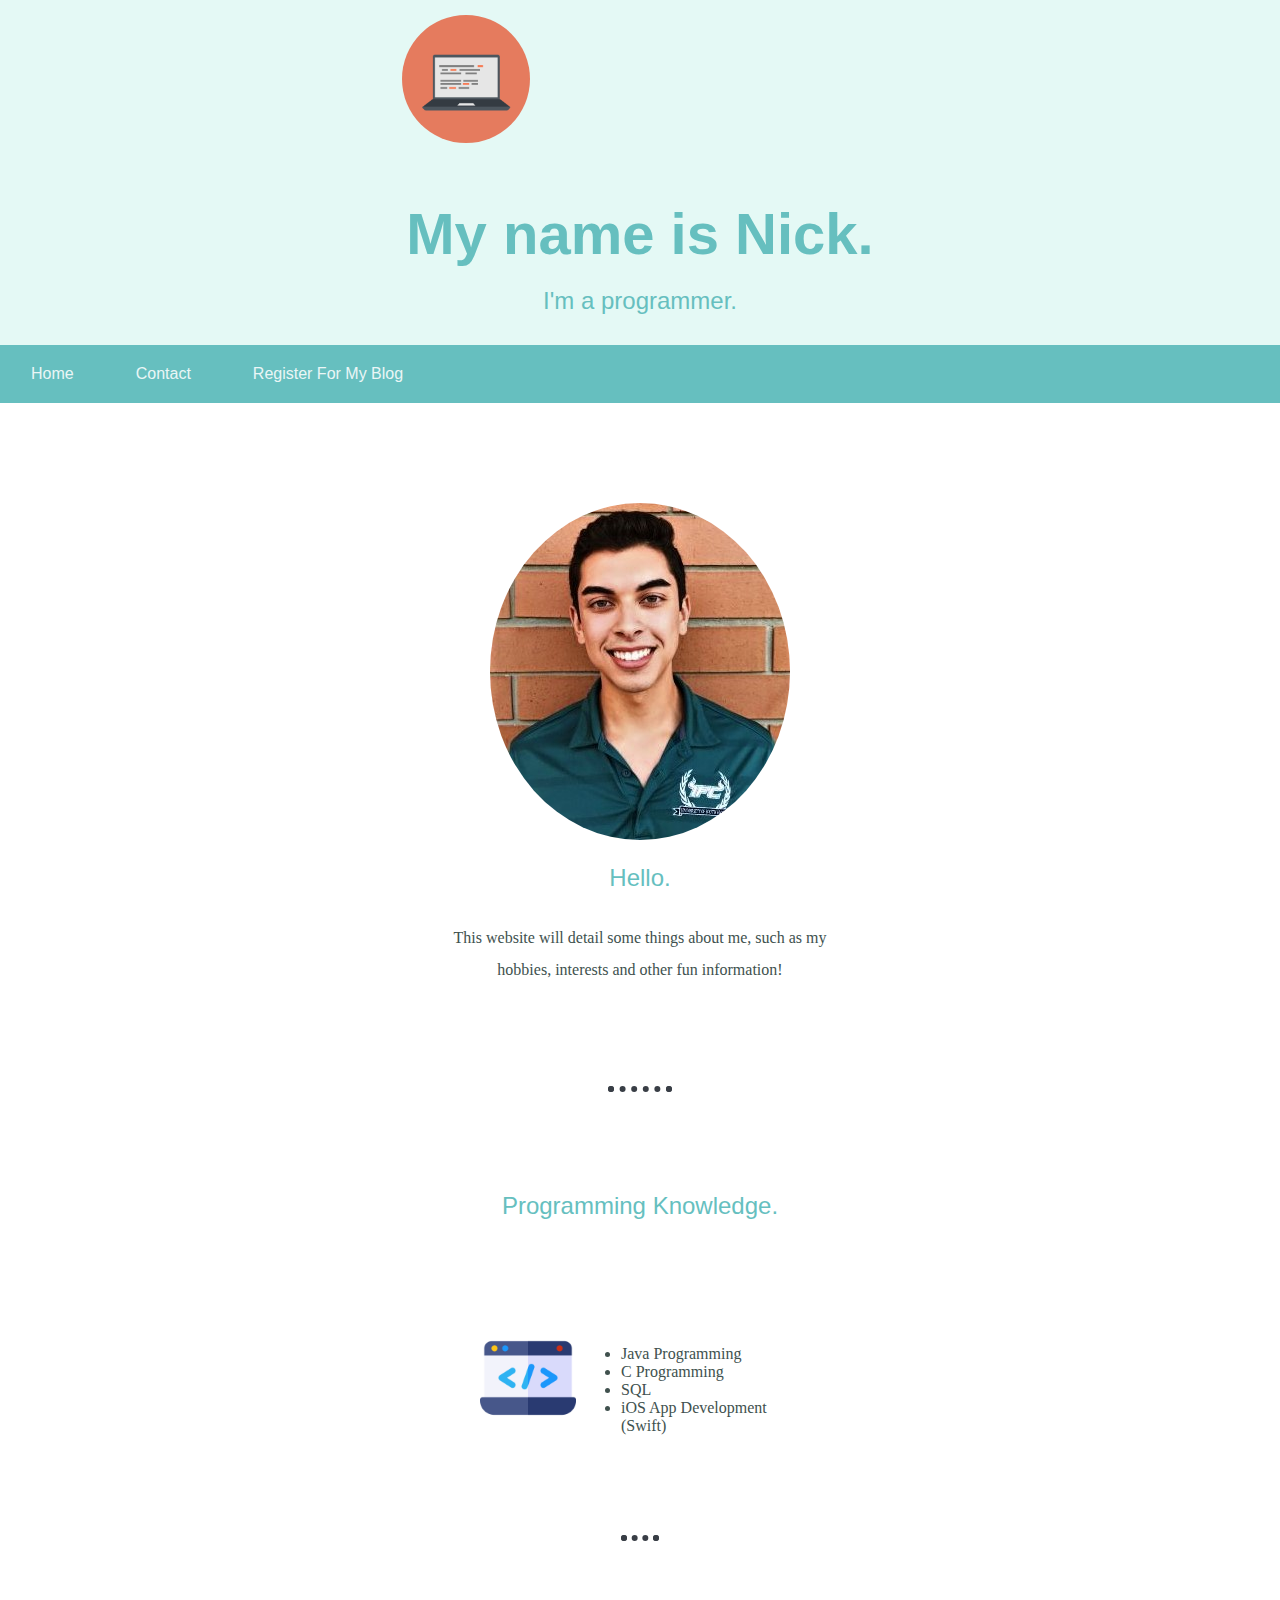
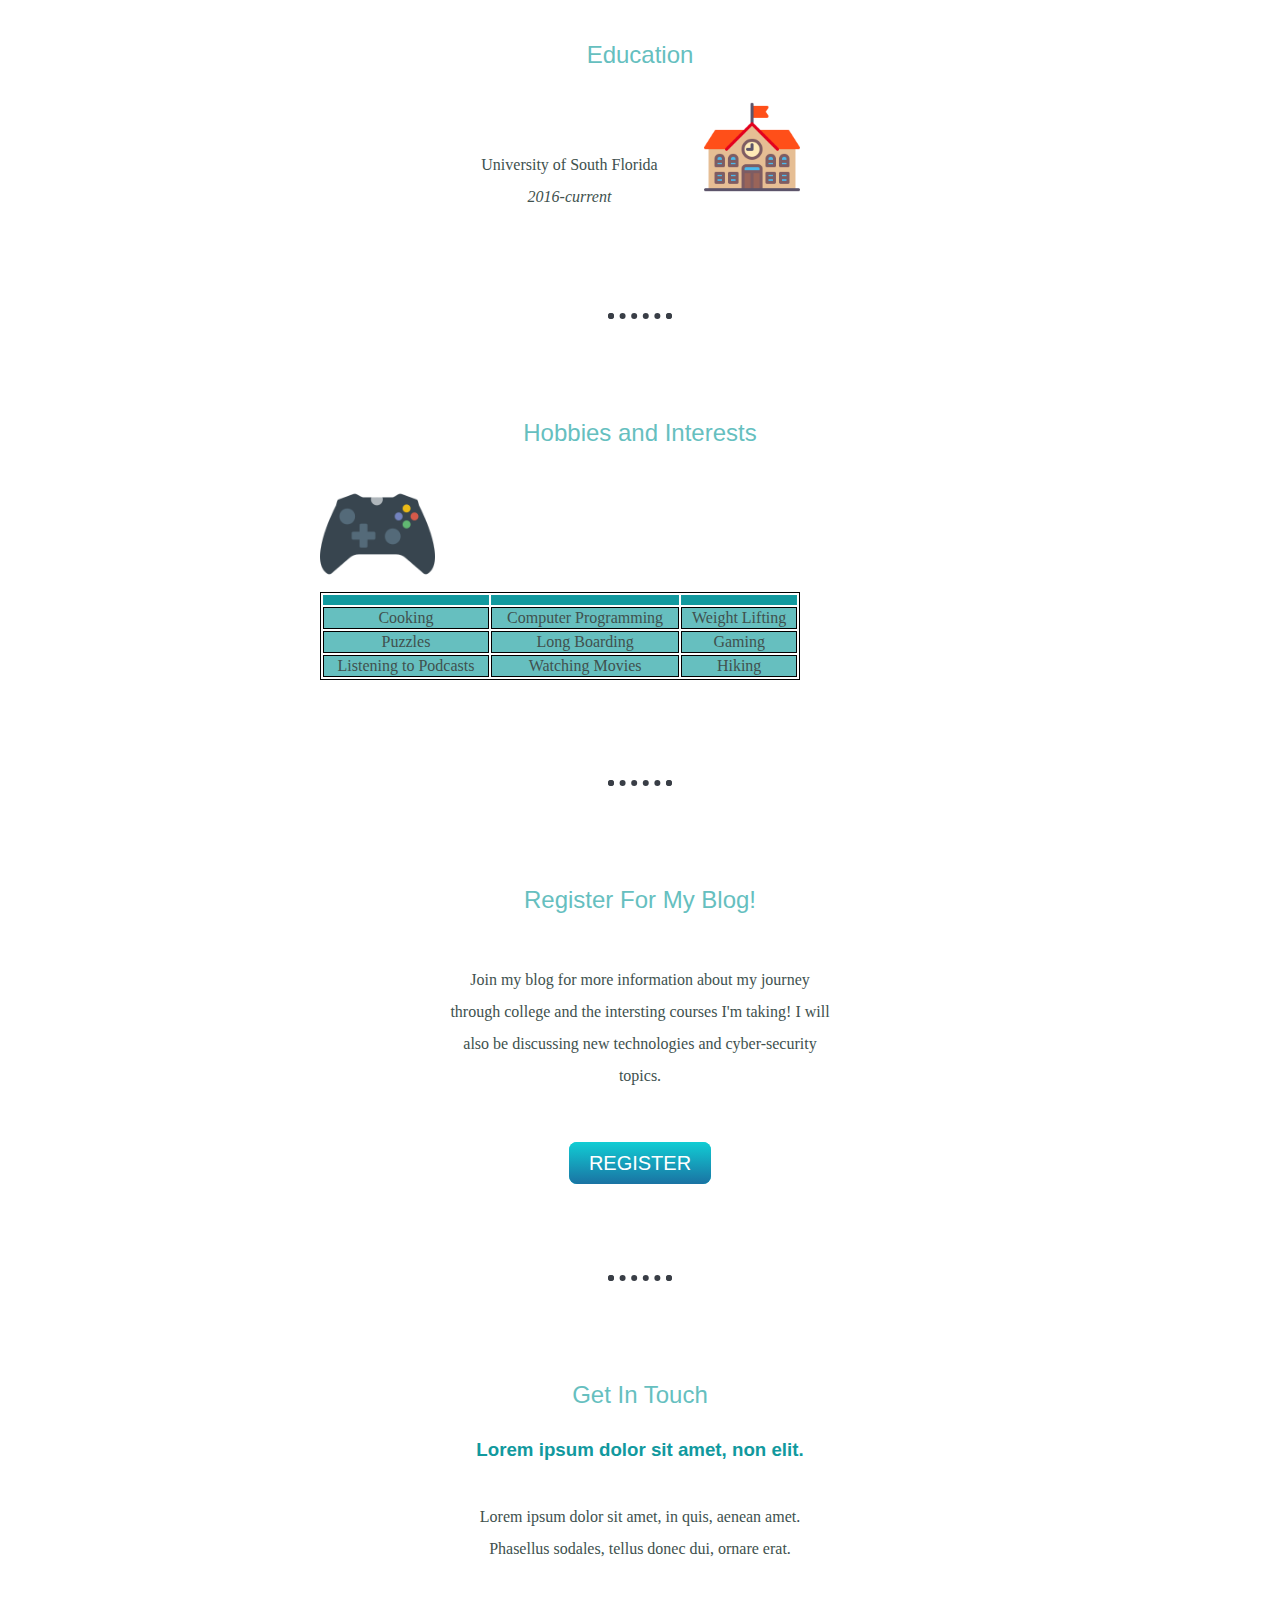
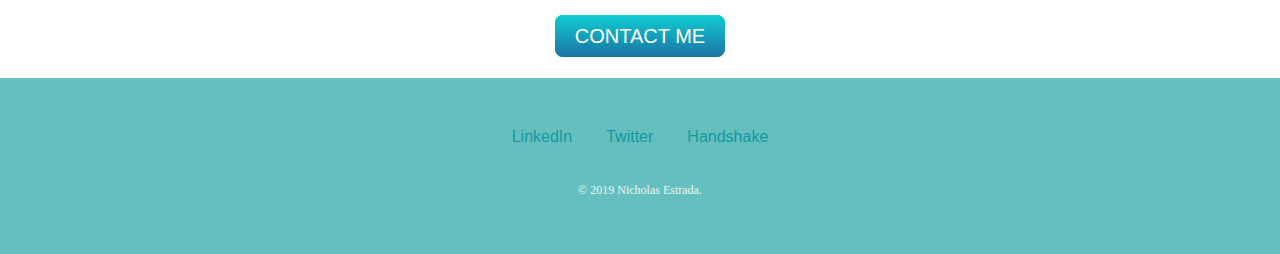
<file: Project 2/index.html>
<!--Nicholas Estrada U78045514-->
<!DOCTYPE html>
<html lang="en" dir="ltr">

<head>
  <meta charset="utf-8">
  <title>Nick's Website</title>
  <link rel="stylesheet" href="styles.css">
</head>

<body>
  <div class="top-container">
    <h1>My name is Nick.</h1>
    <h2>I'm a programmer.</h2>
    <img class="title-computer" src="computer - Copy.png" alt="computer-png">
    <ul class="navbar">
      <li class="navitem"><a href="index.html">Home</a></li>
      <li class="navitem"><a href="contactme.html">Contact</a></li>
      <li class="navitem"><a href="registerblog.html">Register For My Blog</a></li>
    </ul>
  </div>
  <div class="middle-container">
    <div class="profile">
      <img class="profile-pic" src="IFC Headshot Avi - Copy.jpg" alt="IFC headshot-jpg">
      <h2>Hello.</h2>
      <p class="intro">This website will detail some things about me, such as my hobbies, interests and other fun information!</p>
    </div>
    <hr>
    <div class="skill-row">
      <h2>Programming Knowledge.</h2>
      <div class="skill-row">
        <img class="skill-icon" src="skill-icon.png" alt="skill-png">
        <ul class="skill-list">
          <li>Java Programming</li>
          <li>C Programming</li>
          <li>SQL</li>
          <li>iOS App Development (Swift)</li>
        </ul>
      </div>
      <hr>
      <div class="skill-row">
        <h2>Education</h2>
        <img class="school-icon" src="school-icon.png" alt="school-png">
        <p class="schooling">University of South Florida <br><i>2016-current</i></p>

      </div>
    </div>
    <hr>
    <div class="skill-row">
      <h2>Hobbies and Interests</h2>
      <img class="game-controller-icon" src="game-controller.png" alt="game-controller-png">
      <table>
        <thead>
          <tr>
            <th></th>
            <th></th>
            <th></th>
          </tr>
        </thead>
        <tbody>
          <tr>
            <td>Cooking</td>
            <td>Computer Programming</td>
            <td>Weight Lifting</td>
          </tr>
          <tr>
            <td>Puzzles</td>
            <td>Long Boarding</td>
            <td>Gaming</td>
          </tr>
          <tr>
            <td>Listening to Podcasts</td>
            <td>Watching Movies</td>
            <td>Hiking</td>
          </tr>
        </tbody>
      </table>
    </div>
    <hr>
  </div>

  <div class="registerblog">
    <h2>Register For My Blog!</h2>
    <p class="contact-message">Join my blog for more information about my journey through college and the intersting courses I'm taking! I will
      also be discussing new technologies and cyber-security topics.</p>
    <a class="butn" href="registerblog.html">REGISTER</a>
    <hr>
  </div>

  <div class="contact-me">
    <h2>Get In Touch</h2>
    <h3>Lorem ipsum dolor sit amet, non elit.</h3>
    <p class="contact-message">Lorem ipsum dolor sit amet, in quis, aenean amet. Phasellus sodales, tellus donec dui, ornare erat.</p>
    <a class="butn" href="contactme.html">CONTACT ME</a>
  </div>
  </div>


  <div class="bottom-container">
    <a class="footer-link" href="https://www.linkedin.com/">LinkedIn</a>
    <a class="footer-link" href="https://twitter.com/">Twitter</a>
    <a class="footer-link" href="https://www.joinhandshake.com/">Handshake</a>
    <p class="copyright">© 2019 Nicholas Estrada.</p>
  </div>
</body>

</html>
</file>
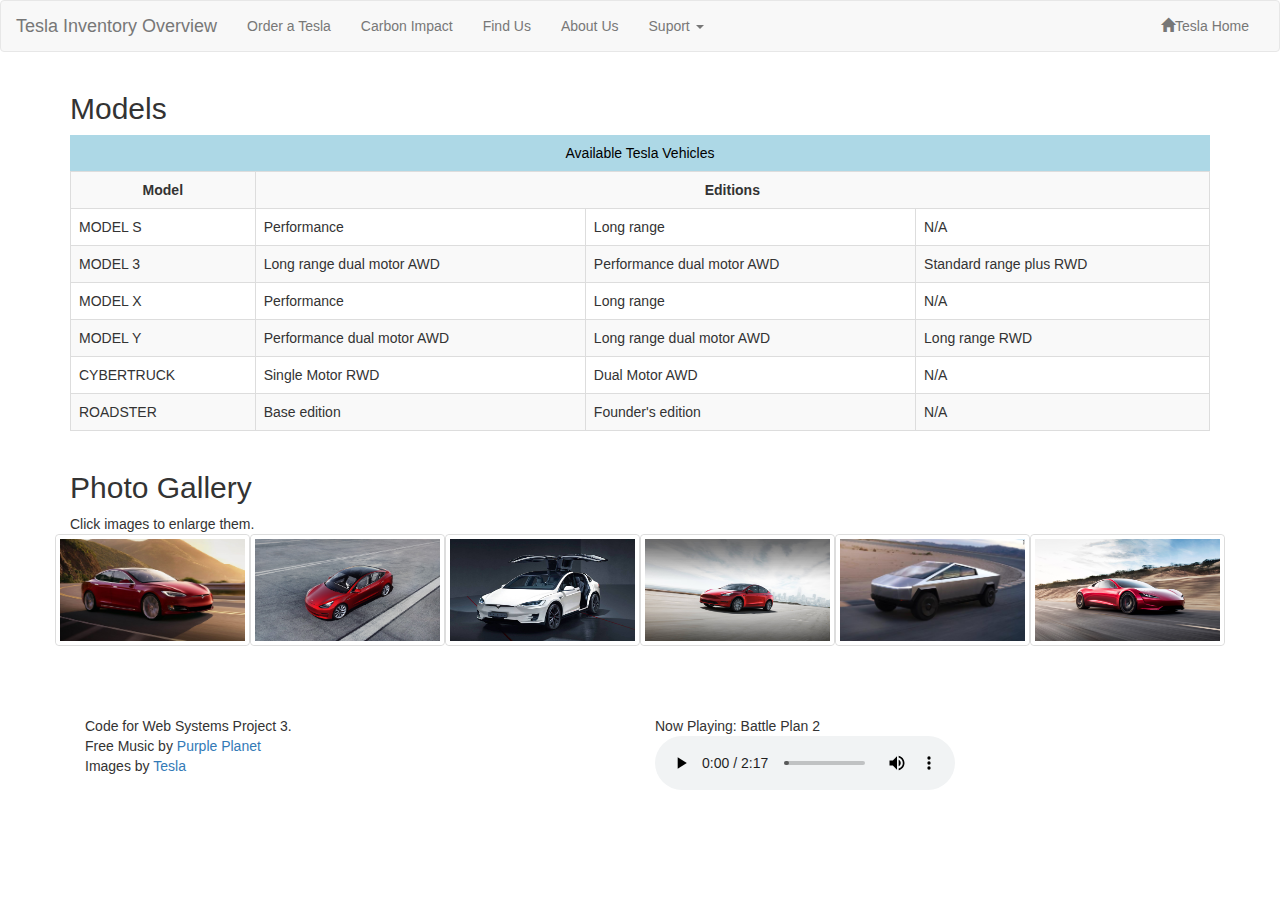
<file: Project 3/index.html>
<!--U78045514 Nicholas Estrada-->
<!DOCTYPE html>
<html lang="en">

<head>
  <title>Project 3</title>
  <meta charset="UTF-8">
  <link rel="stylesheet" href="https://maxcdn.bootstrapcdn.com/bootstrap/3.3.7/css/bootstrap.min.css">
  <script src="https://ajax.googleapis.com/ajax/libs/jquery/3.3.1/jquery.min.js"></script>
  <script src="https://maxcdn.bootstrapcdn.com/bootstrap/3.3.7/js/bootstrap.min.js"></script>
</head>

<header>
  <nav class="navbar navbar-default">
    <div class="container-fluid">
      <div class="navbar-header">
        <button type="button" class="navbar-toggle" data-toggle="collapse" data-target="#mainNavbar">
          <span class="icon-bar"></span>
          <span class="icon-bar"></span>
          <span class="icon-bar"></span>
        </button>
        <a class="navbar-brand" href="index.html">Tesla Inventory Overview</a>
      </div>
      <div class="collapse navbar-collapse" id="mainNavbar">
        <ul nav class="nav navbar-nav">
          <li><a href="https://www.tesla.com/models/design#battery">Order a Tesla</a></li>
          <li><a href="https://www.tesla.com/carbonimpact">Carbon Impact</a></li>
          <li><a href="https://www.tesla.com/findus?bounds=53.552033046637746%2C-62.352540250000004%2C23.138301750873552%2C-136.18066525&zoom=5&filters=store%2Cservice%2Csupercharger%2Cdestination%20charger">Find Us</a></li>
          <li><a href="https://www.tesla.com/about">About Us</a></li>
          <li class="dropdown"><a class="dropdown-toggle" data-toggle="dropdown" href="https://www.tesla.com/support">Suport <span class="caret"></span></a>
            <ul class="dropdown-menu">
              <li><a href="https://auth.tesla.com/login">Contact Us</a></li>
              <li><a href="https://www.tesla.com/updates">Get Newsletter</a></li>
              <li><a href="https://www.tesla.com/careers">Careers</a></li>
            </ul>
        </ul>
        </li>
        <ul class="nav navbar-nav navbar-right">
          <li><a href="https://www.tesla.com/"><span class="glyphicon glyphicon-home"></span>Tesla Home</a></li>
        </ul>
      </div>
    </div>
  </nav>
</header>

<section class="table-responsive container">
  <h2>Models</h2>
  <table class="table table-striped table-bordered table-hover">
    <tr>
      <th style="text-align: center;">Model</th>
      <th colspan="3" style="text-align: center;">Editions</th>
    </tr>
    <tr>
      <td>MODEL S</td>
      <td>Performance</td>
      <td>Long range</td>
      <td>N/A</td>
    </tr>
    <tr>
      <td>MODEL 3</td>
      <td>Long range dual motor AWD</td>
      <td>Performance dual motor AWD</td>
      <td>Standard range plus RWD</td>
    </tr>
    <tr>
      <td>MODEL X</td>
      <td>Performance</td>
      <td>Long range</td>
      <td>N/A</td>
    </tr>
    <tr>
      <td>MODEL Y</td>
      <td>Performance dual motor AWD</td>
      <td>Long range dual motor AWD</td>
      <td>Long range RWD</td>
    </tr>
    <tr>
      <td>CYBERTRUCK</td>
      <td>Single Motor RWD</td>
      <td>Dual Motor AWD</td>
      <td>N/A</td>
    </tr>
    <tr>
      <td>ROADSTER</td>
      <td>Base edition</td>
      <td>Founder's edition</td>
      <td>N/A</td>
    </tr>
    <caption style="text-align:center; background-color:lightblue; color:black;">Available Tesla Vehicles</caption>
  </table>
</section>

<section class="container">
  <h2>Photo Gallery</h2>
  <caption>Click images to enlarge them.</caption>
  <div class="row">


    <div class="col-sm-6 col-md-4 col-lg-2" style="padding: 0">
      <div class="thumbnail embed-responsive embed-responsive-16by9">
        <input type="image" src="tesla-model-s-1563301327.jpg" class="img-responsive embed-responsive-item img-thumbnail" src="tesla-model-s-1563301327.jpg" alt="Model S" data-toggle="modal" data-target="#modal1">
      </div>
    </div>


    <div class="col-sm-6 col-md-4 col-lg-2" style="padding: 0">
      <div class="thumbnail embed-responsive embed-responsive-16by9">
        <input type="image" class="img-responsive embed-responsive-item img-thumbnail" src="model_3_red.jpg" alt="Model 3" data-toggle="modal" data-target="#modal2">
      </div>
    </div>


    <div class="col-sm-6 col-md-4 col-lg-2" style="padding: 0">
      <div class="thumbnail embed-responsive embed-responsive-16by9">
        <input type="image" class="img-responsive embed-responsive-item img-thumbnail" src="tesla-model-x.jpg" alt="Model X" data-toggle="modal" data-target="#modal3">
      </div>
    </div>


    <div class="col-sm-6 col-md-4 col-lg-2" style="padding: 0">
      <div class="thumbnail embed-responsive embed-responsive-16by9">
        <input type="image" class="img-responsive embed-responsive-item img-thumbnail" src="tesla-model-y.jpg" alt="Model Y" data-toggle="modal" data-target="#modal4">
      </div>
    </div>


    <div class="col-sm-6 col-md-4 col-lg-2" style="padding: 0">
      <div class="thumbnail embed-responsive embed-responsive-16by9">
        <input type="image" class="img-responsive embed-responsive-item img-thumbnail" src="tesla-cyber-truck.jpg" alt="CyberTruck" data-toggle="modal" data-target="#modal5">
      </div>
    </div>


    <div class="col-sm-6 col-md-4 col-lg-2" style="padding: 0">
      <div class="thumbnail embed-responsive embed-responsive-16by9">
        <input type="image" class="img-responsive embed-responsive-item img-thumbnail" src="tesla-press-roadster.jpg" alt="Roadster" data-toggle="modal" data-target="#modal6">
      </div>
    </div>


  </div>

  <div class="modal fade" id="modal1" role="dialog">
    <div class="modal-dialog">
      <div class="modal-content">
        <div class="modal-header">
          <button type="button" class="close" data-dismiss="modal" name="button">&times;</button>
          <h4 class="modal-title">MODEL S</h4>
        </div>
        <div class="modal-body">
          <img class="img-responsive" src="tesla-model-s-1563301327.jpg" alt="Model S">
        </div>
        <div class="modal-footer">
          <button type="button" class="btn btn-default" data-dismiss="modal" name="close">Close</button>
        </div>
      </div>
    </div>
  </div>

  <div class="modal fade" id="modal2" role="dialog">
    <div class="modal-dialog">
      <div class="modal-content">
        <div class="modal-header">
          <button type="button" class="close" data-dismiss="modal" name="button">&times;</button>
          <h4 class="modal-title">MODEL 3</h4>
        </div>
        <div class="modal-body">
          <img class="img-responsive" src="model_3_red.jpg" alt="Model S">
        </div>
        <div class="modal-footer">
          <button type="button" class="btn btn-default" data-dismiss="modal" name="close">Close</button>
        </div>
      </div>
    </div>
  </div>

  <div class="modal fade" id="modal3" role="dialog">
    <div class="modal-dialog">
      <div class="modal-content">
        <div class="modal-header">
          <button type="button" class="close" data-dismiss="modal" name="button">&times;</button>
          <h4 class="modal-title">MODEL X</h4>
        </div>
        <div class="modal-body">
          <img class="img-responsive" src="tesla-model-x.jpg" alt="Model S">
        </div>
        <div class="modal-footer">
          <button type="button" class="btn btn-default" data-dismiss="modal" name="close">Close</button>
        </div>
      </div>
    </div>
  </div>

  <div class="modal fade" id="modal4" role="dialog">
    <div class="modal-dialog">
      <div class="modal-content">
        <div class="modal-header">
          <button type="button" class="close" data-dismiss="modal" name="button">&times;</button>
          <h4 class="modal-title">MODEL Y</h4>
        </div>
        <div class="modal-body">
          <img class="img-responsive" src="tesla-model-y.jpg" alt="Model S">
        </div>
        <div class="modal-footer">
          <button type="button" class="btn btn-default" data-dismiss="modal" name="close">Close</button>
        </div>
      </div>
    </div>
  </div>

  <div class="modal fade" id="modal5" role="dialog">
    <div class="modal-dialog">
      <div class="modal-content">
        <div class="modal-header">
          <button type="button" class="close" data-dismiss="modal" name="button">&times;</button>
          <h4 class="modal-title">CYBER TRUCK</h4>
        </div>
        <div class="modal-body">
          <img class="img-responsive" src="tesla-cyber-truck.jpg" alt="Model S">
        </div>
        <div class="modal-footer">
          <button type="button" class="btn btn-default" data-dismiss="modal" name="close">Close</button>
        </div>
      </div>
    </div>
  </div>

  <div class="modal fade" id="modal6" role="dialog">
    <div class="modal-dialog">
      <div class="modal-content">
        <div class="modal-header">
          <button type="button" class="close" data-dismiss="modal" name="button">&times;</button>
          <h4 class="modal-title">ROADSTER</h4>
        </div>
        <div class="modal-body">
          <img class="img-responsive" src="tesla-press-roadster.jpg" alt="Model S">
        </div>
        <div class="modal-footer">
          <button type="button" class="btn btn-default" data-dismiss="modal" name="close">Close</button>
        </div>
      </div>
    </div>
  </div>
</section>

<footer class="container" style="padding-top: 50px;">
  <div class="col-lg-6">
    <p>Code for Web Systems Project 3.<br />
      Free Music by <a href="http://www.purple-planet.com/">Purple Planet</a><br />
      Images by <a href="https://www.tesla.com/">Tesla</a>
    </p>
    <p>
  </div>
  <div class="col-lg-6">
    Now Playing: Battle Plan 2 <br>
    <audio src="Purple Planet Music - Battle Plan.mp3" controls>
    </audio>
    </p><br><br>
  </div>
</footer>


</body>

</html>
</file>
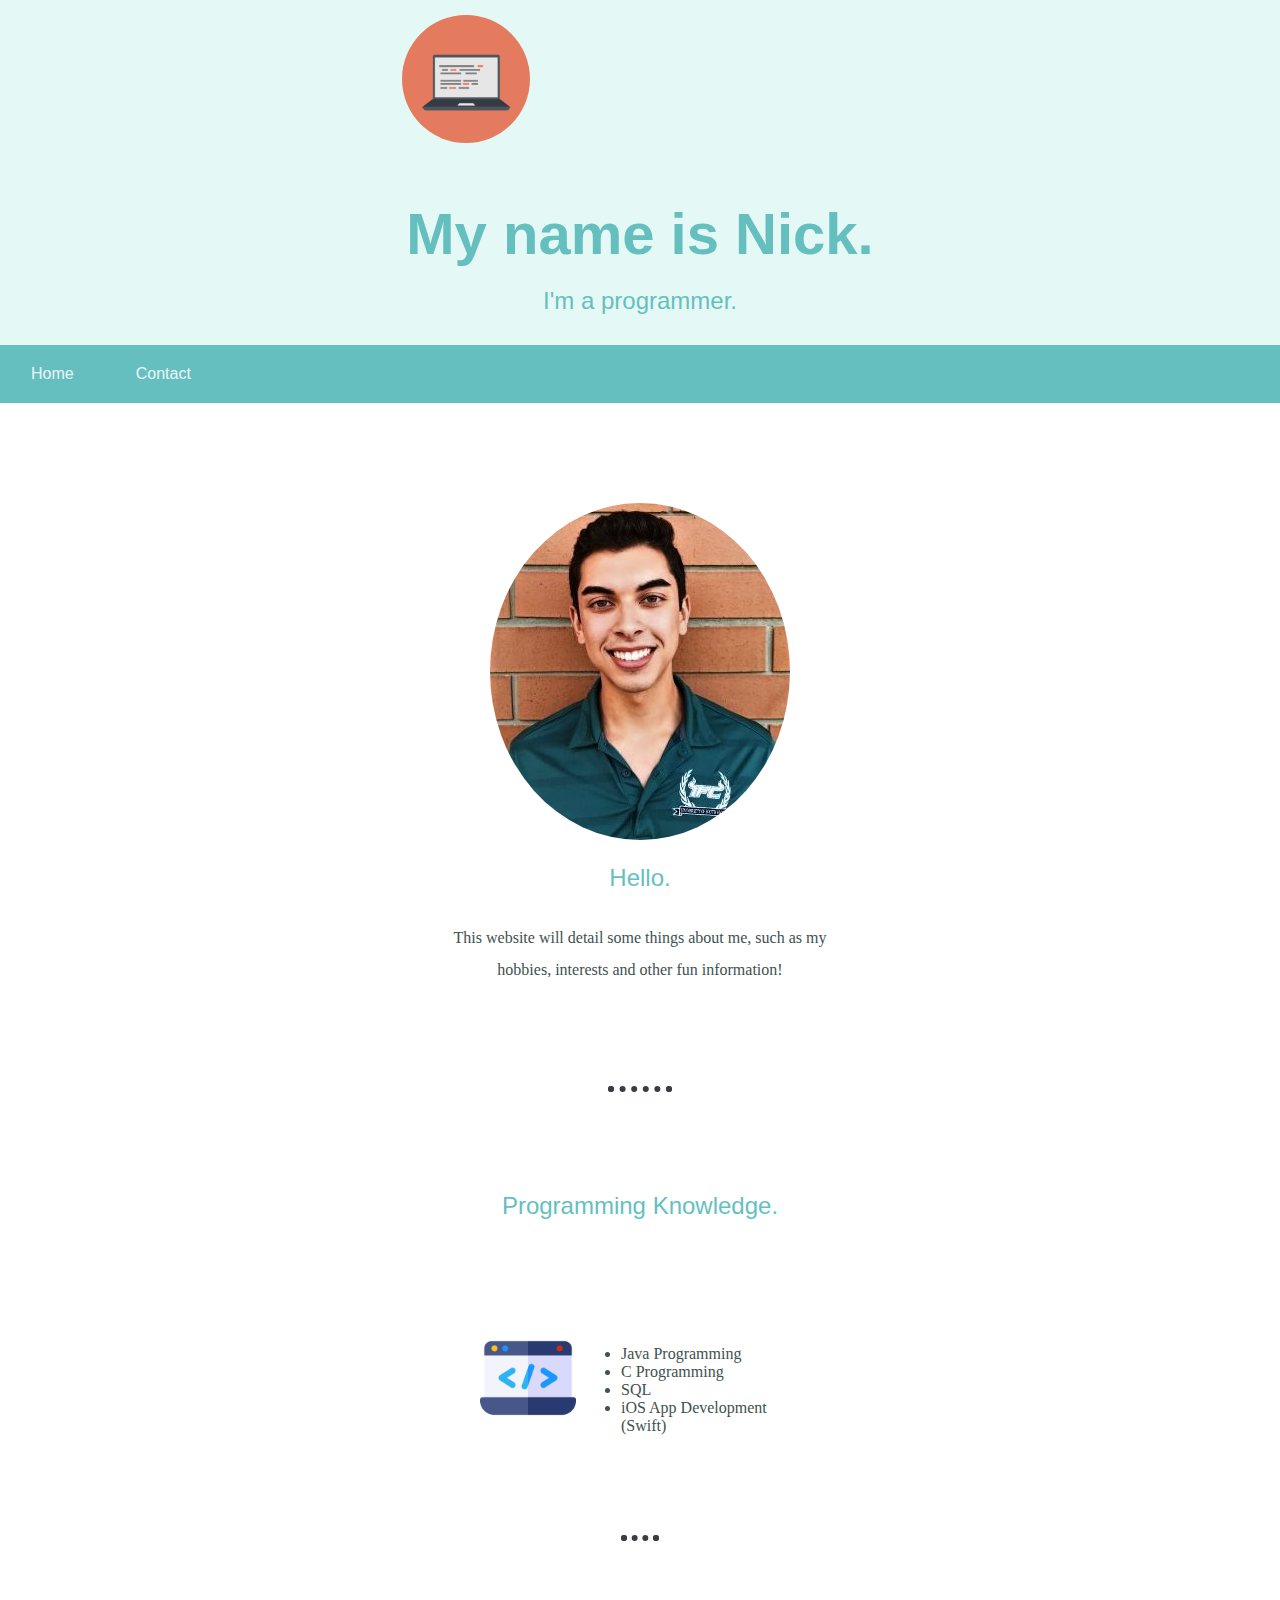
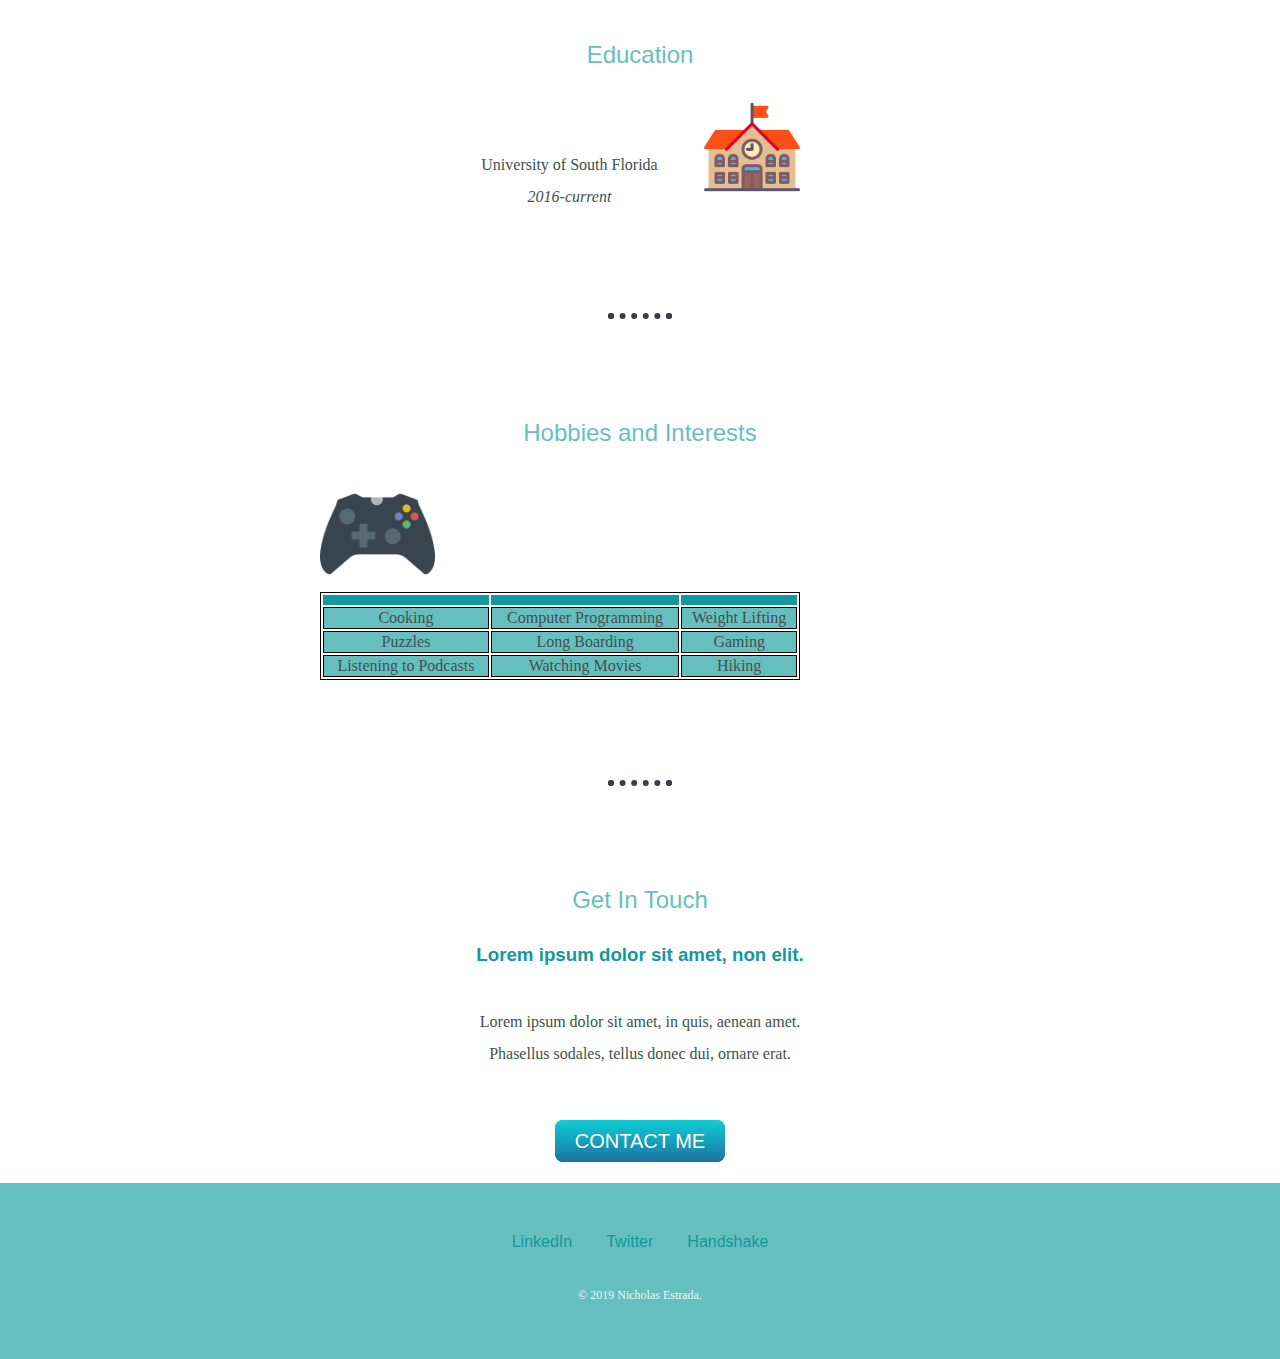
<file: Project1/index.html>
<!--Nicholas Estrada U78045514-->
<!DOCTYPE html>
<html lang="en" dir="ltr">

<head>
  <meta charset="utf-8">
  <title>Nick's Website</title>
  <link rel="stylesheet" href="styles.css">
</head>

<body>
  <div class="top-container">
    <h1>My name is Nick.</h1>
    <h2>I'm a programmer.</h2>
    <img class="title-computer" src="computer - Copy.png" alt="computer-png">
    <ul class="navbar">
      <li class="navitem"><a href="index.html">Home</a></li>
      <li class="navitem"><a href="contactme.html">Contact</a></li>
    </ul>
  </div>
  <div class="middle-container">
    <div class="profile">
      <img class="profile-pic" src="IFC Headshot Avi - Copy.jpg" alt="IFC headshot-jpg">
      <h2>Hello.</h2>
      <p class="intro">This website will detail some things about me, such as my hobbies, interests and other fun information!</p>
    </div>
    <hr>
    <div class="skill-row">
      <h2>Programming Knowledge.</h2>
      <div class="skill-row">
        <img class="skill-icon" src="skill-icon.png" alt="skill-png">
        <ul class="skill-list">
          <li>Java Programming</li>
          <li>C Programming</li>
          <li>SQL</li>
          <li>iOS App Development (Swift)</li>
        </ul>
      </div>
      <hr>
      <div class="skill-row">
        <h2>Education</h2>
        <img class="school-icon" src="school-icon.png" alt="school-png">
        <p class="schooling">University of South Florida <br><i>2016-current</i></p>

      </div>
    </div>
    <hr>
    <div class="skill-row">
      <h2>Hobbies and Interests</h2>
      <img class="game-controller-icon" src="game-controller.png" alt="game-controller-png">
      <table>
        <thead>
          <tr>
            <th></th>
            <th></th>
            <th></th>
          </tr>
        </thead>
        <tbody>
          <tr>
            <td>Cooking</td>
            <td>Computer Programming</td>
            <td>Weight Lifting</td>
          </tr>
          <tr>
            <td>Puzzles</td>
            <td>Long Boarding</td>
            <td>Gaming</td>
          </tr>
          <tr>
            <td>Listening to Podcasts</td>
            <td>Watching Movies</td>
            <td>Hiking</td>
          </tr>
        </tbody>
      </table>
    </div>
    <hr>
  </div>


  <div class="contact-me">
    <h2>Get In Touch</h2>
    <h3>Lorem ipsum dolor sit amet, non elit.</h3>
    <p class="contact-message">Lorem ipsum dolor sit amet, in quis, aenean amet. Phasellus sodales, tellus donec dui, ornare erat.</p>
    <a class="butn" href="contactme.html">CONTACT ME</a>
  </div>
  </div>


  <div class="bottom-container">
    <a class="footer-link" href="https://www.linkedin.com/">LinkedIn</a>
    <a class="footer-link" href="https://twitter.com/">Twitter</a>
    <a class="footer-link" href="https://www.joinhandshake.com/">Handshake</a>
    <p class="copyright">© 2019 Nicholas Estrada.</p>
  </div>
</body>

</html>
</file>
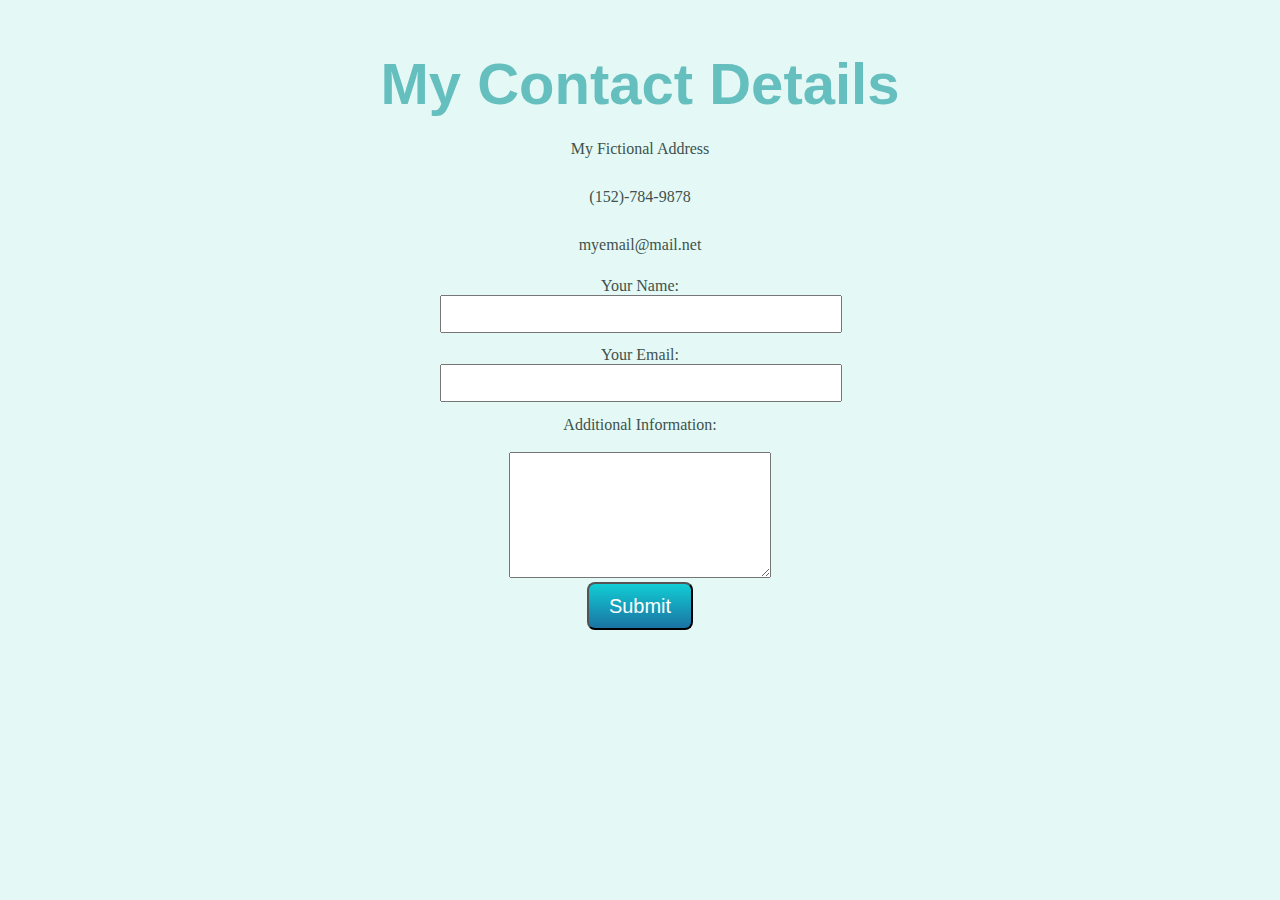
<file: Project 2/contactme.html>
<!--Nicholas Estrada U78045514-->
<!DOCTYPE html>
<html lang="en" dir="ltr">
  <head>
    <meta charset="utf-8">
    <title>Contact Me</title>
    <link rel="stylesheet" href="styles.css">
  </head>
  <body class="contact-body">
    <h1>My Contact Details</h1>
    <p>My Fictional Address</p>
    <p>(152)-784-9878</p>
    <p>myemail@mail.net</p>
    
    <div class="contactme-container">
    <form class="contact-details" action="index.html" method="post">
      <label>Your Name:</label>
      <input type="text" name="" value=""><br>
      <label>Your Email:</label>
      <input type="email" name="" value=""><br>
      <label>Additional Information:</label><br>
      <textarea name="name" rows="8" cols="30"></textarea><br>
      <input class="submit-butn" type="submit"><br>
    </form>
  </div>
  </body>
</html>
</file>
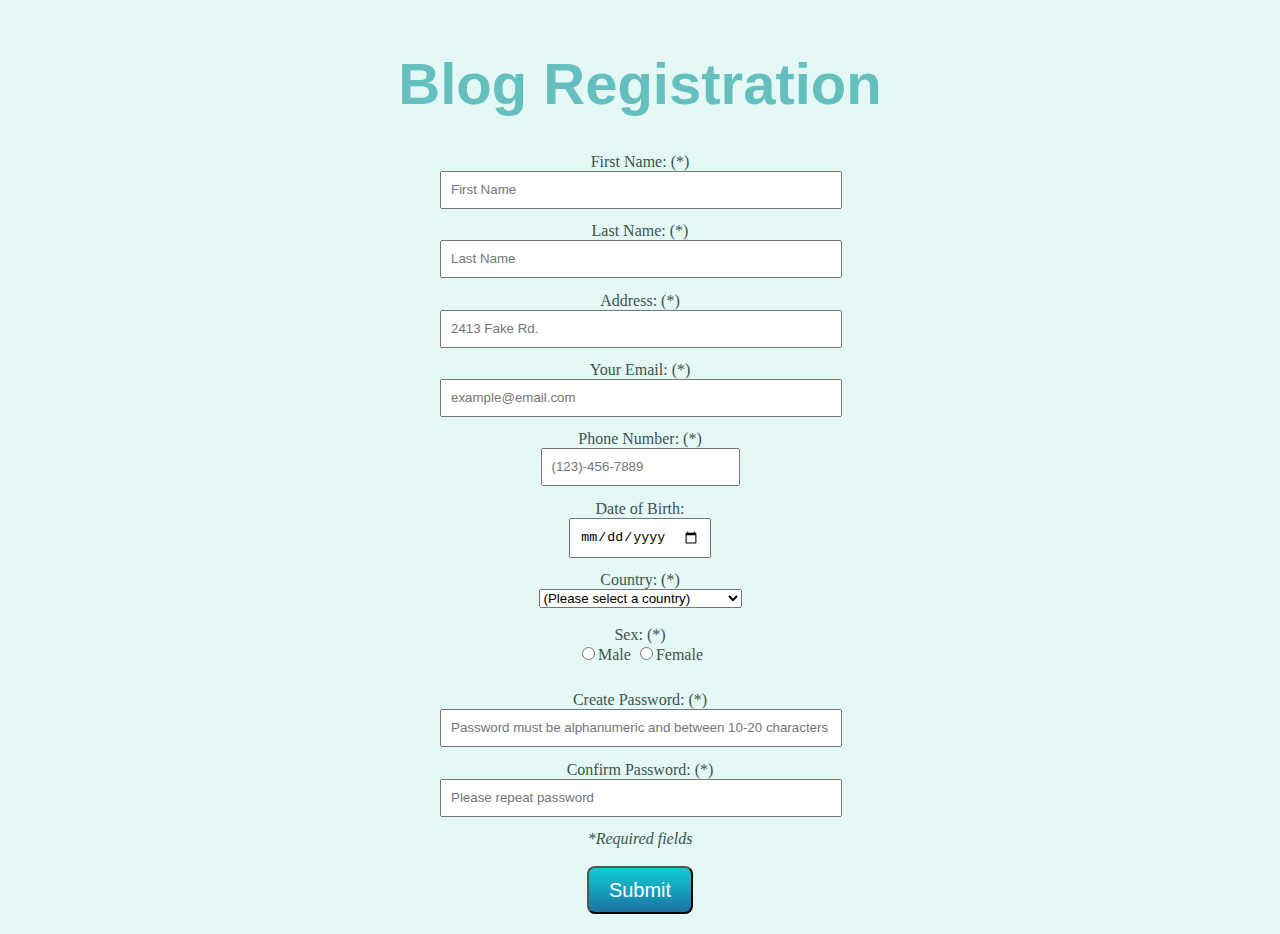
<file: Project 2/registerblog.html>
<!-- Nicholas Estrada U78045514 -->
<!DOCTYPE html>
<html lang="en" dir="ltr">

<head>
  <meta charset="utf-8">
  <title>Registration Form</title>
  <link rel="stylesheet" href="styles.css">
  <script type="text/javascript" src="validation.js"></script>
</head>

<body class="registration-body">
  <h1>Blog Registration</h1><br><br>
  <div class="registration-container">
    <form class="registration-form" method="post" action="registerblog.html" onsubmit="return checkForm();">
      <label for="fname">First Name: (*)</label>
      <input id="fname" type="text" name="fname" placeholder="First Name" required><br>
      <label>Last Name: (*)</label>
      <input id="lname" type="text" name="lname" placeholder="Last Name" required><br>
      <label>Address: (*)</label>
      <input id="address" type="text" name="address" placeholder="2413 Fake Rd." required><br>
      <label>Your Email: (*)</label>
      <input id="email" type="email" name="email" placeholder="example@email.com" required><br>
      <label>Phone Number: (*)</label>
      <input type="tel" id="phonenum" name="phonenum" placeholder="(123)-456-7889" required><br>
      <label>Date of Birth:</label>
      <input id="dob" type="date" name="dob" max="2019-11-1"><br>
      <label>Country: (*)</label>
      <!-- Code referenced from https://www.technicalkeeda.com/html-tutorials/all-countries-drop-down-list-in-html -->
      <!-- Wanted to add all countries -->
      <select id="country" name="country">
        <option selected="" value="Default">(Please select a country)</option>
        <option value="Afganistan">Afghanistan</option>
        <option value="Albania">Albania</option>
        <option value="Algeria">Algeria</option>
        <option value="American Samoa">American Samoa</option>
        <option value="Andorra">Andorra</option>
        <option value="Angola">Angola</option>
        <option value="Anguilla">Anguilla</option>
        <option value="Antigua & Barbuda">Antigua & Barbuda</option>
        <option value="Argentina">Argentina</option>
        <option value="Armenia">Armenia</option>
        <option value="Aruba">Aruba</option>
        <option value="Australia">Australia</option>
        <option value="Austria">Austria</option>
        <option value="Azerbaijan">Azerbaijan</option>
        <option value="Bahamas">Bahamas</option>
        <option value="Bahrain">Bahrain</option>
        <option value="Bangladesh">Bangladesh</option>
        <option value="Barbados">Barbados</option>
        <option value="Belarus">Belarus</option>
        <option value="Belgium">Belgium</option>
        <option value="Belize">Belize</option>
        <option value="Benin">Benin</option>
        <option value="Bermuda">Bermuda</option>
        <option value="Bhutan">Bhutan</option>
        <option value="Bolivia">Bolivia</option>
        <option value="Bonaire">Bonaire</option>
        <option value="Bosnia & Herzegovina">Bosnia & Herzegovina</option>
        <option value="Botswana">Botswana</option>
        <option value="Brazil">Brazil</option>
        <option value="British Indian Ocean Ter">British Indian Ocean Ter</option>
        <option value="Brunei">Brunei</option>
        <option value="Bulgaria">Bulgaria</option>
        <option value="Burkina Faso">Burkina Faso</option>
        <option value="Burundi">Burundi</option>
        <option value="Cambodia">Cambodia</option>
        <option value="Cameroon">Cameroon</option>
        <option value="Canada">Canada</option>
        <option value="Canary Islands">Canary Islands</option>
        <option value="Cape Verde">Cape Verde</option>
        <option value="Cayman Islands">Cayman Islands</option>
        <option value="Central African Republic">Central African Republic</option>
        <option value="Chad">Chad</option>
        <option value="Channel Islands">Channel Islands</option>
        <option value="Chile">Chile</option>
        <option value="China">China</option>
        <option value="Christmas Island">Christmas Island</option>
        <option value="Cocos Island">Cocos Island</option>
        <option value="Colombia">Colombia</option>
        <option value="Comoros">Comoros</option>
        <option value="Congo">Congo</option>
        <option value="Cook Islands">Cook Islands</option>
        <option value="Costa Rica">Costa Rica</option>
        <option value="Cote DIvoire">Cote DIvoire</option>
        <option value="Croatia">Croatia</option>
        <option value="Cuba">Cuba</option>
        <option value="Curaco">Curacao</option>
        <option value="Cyprus">Cyprus</option>
        <option value="Czech Republic">Czech Republic</option>
        <option value="Denmark">Denmark</option>
        <option value="Djibouti">Djibouti</option>
        <option value="Dominica">Dominica</option>
        <option value="Dominican Republic">Dominican Republic</option>
        <option value="East Timor">East Timor</option>
        <option value="Ecuador">Ecuador</option>
        <option value="Egypt">Egypt</option>
        <option value="El Salvador">El Salvador</option>
        <option value="Equatorial Guinea">Equatorial Guinea</option>
        <option value="Eritrea">Eritrea</option>
        <option value="Estonia">Estonia</option>
        <option value="Ethiopia">Ethiopia</option>
        <option value="Falkland Islands">Falkland Islands</option>
        <option value="Faroe Islands">Faroe Islands</option>
        <option value="Fiji">Fiji</option>
        <option value="Finland">Finland</option>
        <option value="France">France</option>
        <option value="French Guiana">French Guiana</option>
        <option value="French Polynesia">French Polynesia</option>
        <option value="French Southern Ter">French Southern Ter</option>
        <option value="Gabon">Gabon</option>
        <option value="Gambia">Gambia</option>
        <option value="Georgia">Georgia</option>
        <option value="Germany">Germany</option>
        <option value="Ghana">Ghana</option>
        <option value="Gibraltar">Gibraltar</option>
        <option value="Great Britain">Great Britain</option>
        <option value="Greece">Greece</option>
        <option value="Greenland">Greenland</option>
        <option value="Grenada">Grenada</option>
        <option value="Guadeloupe">Guadeloupe</option>
        <option value="Guam">Guam</option>
        <option value="Guatemala">Guatemala</option>
        <option value="Guinea">Guinea</option>
        <option value="Guyana">Guyana</option>
        <option value="Haiti">Haiti</option>
        <option value="Hawaii">Hawaii</option>
        <option value="Honduras">Honduras</option>
        <option value="Hong Kong">Hong Kong</option>
        <option value="Hungary">Hungary</option>
        <option value="Iceland">Iceland</option>
        <option value="Indonesia">Indonesia</option>
        <option value="India">India</option>
        <option value="Iran">Iran</option>
        <option value="Iraq">Iraq</option>
        <option value="Ireland">Ireland</option>
        <option value="Isle of Man">Isle of Man</option>
        <option value="Israel">Israel</option>
        <option value="Italy">Italy</option>
        <option value="Jamaica">Jamaica</option>
        <option value="Japan">Japan</option>
        <option value="Jordan">Jordan</option>
        <option value="Kazakhstan">Kazakhstan</option>
        <option value="Kenya">Kenya</option>
        <option value="Kiribati">Kiribati</option>
        <option value="Korea North">Korea North</option>
        <option value="Korea Sout">Korea South</option>
        <option value="Kuwait">Kuwait</option>
        <option value="Kyrgyzstan">Kyrgyzstan</option>
        <option value="Laos">Laos</option>
        <option value="Latvia">Latvia</option>
        <option value="Lebanon">Lebanon</option>
        <option value="Lesotho">Lesotho</option>
        <option value="Liberia">Liberia</option>
        <option value="Libya">Libya</option>
        <option value="Liechtenstein">Liechtenstein</option>
        <option value="Lithuania">Lithuania</option>
        <option value="Luxembourg">Luxembourg</option>
        <option value="Macau">Macau</option>
        <option value="Macedonia">Macedonia</option>
        <option value="Madagascar">Madagascar</option>
        <option value="Malaysia">Malaysia</option>
        <option value="Malawi">Malawi</option>
        <option value="Maldives">Maldives</option>
        <option value="Mali">Mali</option>
        <option value="Malta">Malta</option>
        <option value="Marshall Islands">Marshall Islands</option>
        <option value="Martinique">Martinique</option>
        <option value="Mauritania">Mauritania</option>
        <option value="Mauritius">Mauritius</option>
        <option value="Mayotte">Mayotte</option>
        <option value="Mexico">Mexico</option>
        <option value="Midway Islands">Midway Islands</option>
        <option value="Moldova">Moldova</option>
        <option value="Monaco">Monaco</option>
        <option value="Mongolia">Mongolia</option>
        <option value="Montserrat">Montserrat</option>
        <option value="Morocco">Morocco</option>
        <option value="Mozambique">Mozambique</option>
        <option value="Myanmar">Myanmar</option>
        <option value="Nambia">Nambia</option>
        <option value="Nauru">Nauru</option>
        <option value="Nepal">Nepal</option>
        <option value="Netherland Antilles">Netherland Antilles</option>
        <option value="Netherlands">Netherlands (Holland, Europe)</option>
        <option value="Nevis">Nevis</option>
        <option value="New Caledonia">New Caledonia</option>
        <option value="New Zealand">New Zealand</option>
        <option value="Nicaragua">Nicaragua</option>
        <option value="Niger">Niger</option>
        <option value="Nigeria">Nigeria</option>
        <option value="Niue">Niue</option>
        <option value="Norfolk Island">Norfolk Island</option>
        <option value="Norway">Norway</option>
        <option value="Oman">Oman</option>
        <option value="Pakistan">Pakistan</option>
        <option value="Palau Island">Palau Island</option>
        <option value="Palestine">Palestine</option>
        <option value="Panama">Panama</option>
        <option value="Papua New Guinea">Papua New Guinea</option>
        <option value="Paraguay">Paraguay</option>
        <option value="Peru">Peru</option>
        <option value="Phillipines">Philippines</option>
        <option value="Pitcairn Island">Pitcairn Island</option>
        <option value="Poland">Poland</option>
        <option value="Portugal">Portugal</option>
        <option value="Puerto Rico">Puerto Rico</option>
        <option value="Qatar">Qatar</option>
        <option value="Republic of Montenegro">Republic of Montenegro</option>
        <option value="Republic of Serbia">Republic of Serbia</option>
        <option value="Reunion">Reunion</option>
        <option value="Romania">Romania</option>
        <option value="Russia">Russia</option>
        <option value="Rwanda">Rwanda</option>
        <option value="St Barthelemy">St Barthelemy</option>
        <option value="St Eustatius">St Eustatius</option>
        <option value="St Helena">St Helena</option>
        <option value="St Kitts-Nevis">St Kitts-Nevis</option>
        <option value="St Lucia">St Lucia</option>
        <option value="St Maarten">St Maarten</option>
        <option value="St Pierre & Miquelon">St Pierre & Miquelon</option>
        <option value="St Vincent & Grenadines">St Vincent & Grenadines</option>
        <option value="Saipan">Saipan</option>
        <option value="Samoa">Samoa</option>
        <option value="Samoa American">Samoa American</option>
        <option value="San Marino">San Marino</option>
        <option value="Sao Tome & Principe">Sao Tome & Principe</option>
        <option value="Saudi Arabia">Saudi Arabia</option>
        <option value="Senegal">Senegal</option>
        <option value="Seychelles">Seychelles</option>
        <option value="Sierra Leone">Sierra Leone</option>
        <option value="Singapore">Singapore</option>
        <option value="Slovakia">Slovakia</option>
        <option value="Slovenia">Slovenia</option>
        <option value="Solomon Islands">Solomon Islands</option>
        <option value="Somalia">Somalia</option>
        <option value="South Africa">South Africa</option>
        <option value="Spain">Spain</option>
        <option value="Sri Lanka">Sri Lanka</option>
        <option value="Sudan">Sudan</option>
        <option value="Suriname">Suriname</option>
        <option value="Swaziland">Swaziland</option>
        <option value="Sweden">Sweden</option>
        <option value="Switzerland">Switzerland</option>
        <option value="Syria">Syria</option>
        <option value="Tahiti">Tahiti</option>
        <option value="Taiwan">Taiwan</option>
        <option value="Tajikistan">Tajikistan</option>
        <option value="Tanzania">Tanzania</option>
        <option value="Thailand">Thailand</option>
        <option value="Togo">Togo</option>
        <option value="Tokelau">Tokelau</option>
        <option value="Tonga">Tonga</option>
        <option value="Trinidad & Tobago">Trinidad & Tobago</option>
        <option value="Tunisia">Tunisia</option>
        <option value="Turkey">Turkey</option>
        <option value="Turkmenistan">Turkmenistan</option>
        <option value="Turks & Caicos Is">Turks & Caicos Is</option>
        <option value="Tuvalu">Tuvalu</option>
        <option value="Uganda">Uganda</option>
        <option value="United Kingdom">United Kingdom</option>
        <option value="Ukraine">Ukraine</option>
        <option value="United Arab Erimates">United Arab Emirates</option>
        <option value="United States of America">United States of America</option>
        <option value="Uraguay">Uruguay</option>
        <option value="Uzbekistan">Uzbekistan</option>
        <option value="Vanuatu">Vanuatu</option>
        <option value="Vatican City State">Vatican City State</option>
        <option value="Venezuela">Venezuela</option>
        <option value="Vietnam">Vietnam</option>
        <option value="Virgin Islands (Brit)">Virgin Islands (Brit)</option>
        <option value="Virgin Islands (USA)">Virgin Islands (USA)</option>
        <option value="Wake Island">Wake Island</option>
        <option value="Wallis & Futana Is">Wallis & Futana Is</option>
        <option value="Yemen">Yemen</option>
        <option value="Zaire">Zaire</option>
        <option value="Zambia">Zambia</option>
        <option value="Zimbabwe">Zimbabwe</option>
      </select><br><br>
      <label>Sex: (*)</label>
      <input id="male" type="radio" name="sex">Male
      <input id="female" type="radio" name="sex">Female <br><br>
      <label>Create Password: (*)</label>
      <input id="password" type="password" name="password" placeholder="Password must be alphanumeric and between 10-20 characters" required><br>
      <label>Confirm Password: (*)</label>
      <input id="conf_password" type="password" name="confpassword" placeholder="Please repeat password" required><br>
      <span style="font-style: italic;">*Required fields</span><br><br>
      <input id="submit" class="submit-butn" type="submit" name="submit" value="Submit" /><br>
    </form>
  </div>
</body>

</html>
</file>
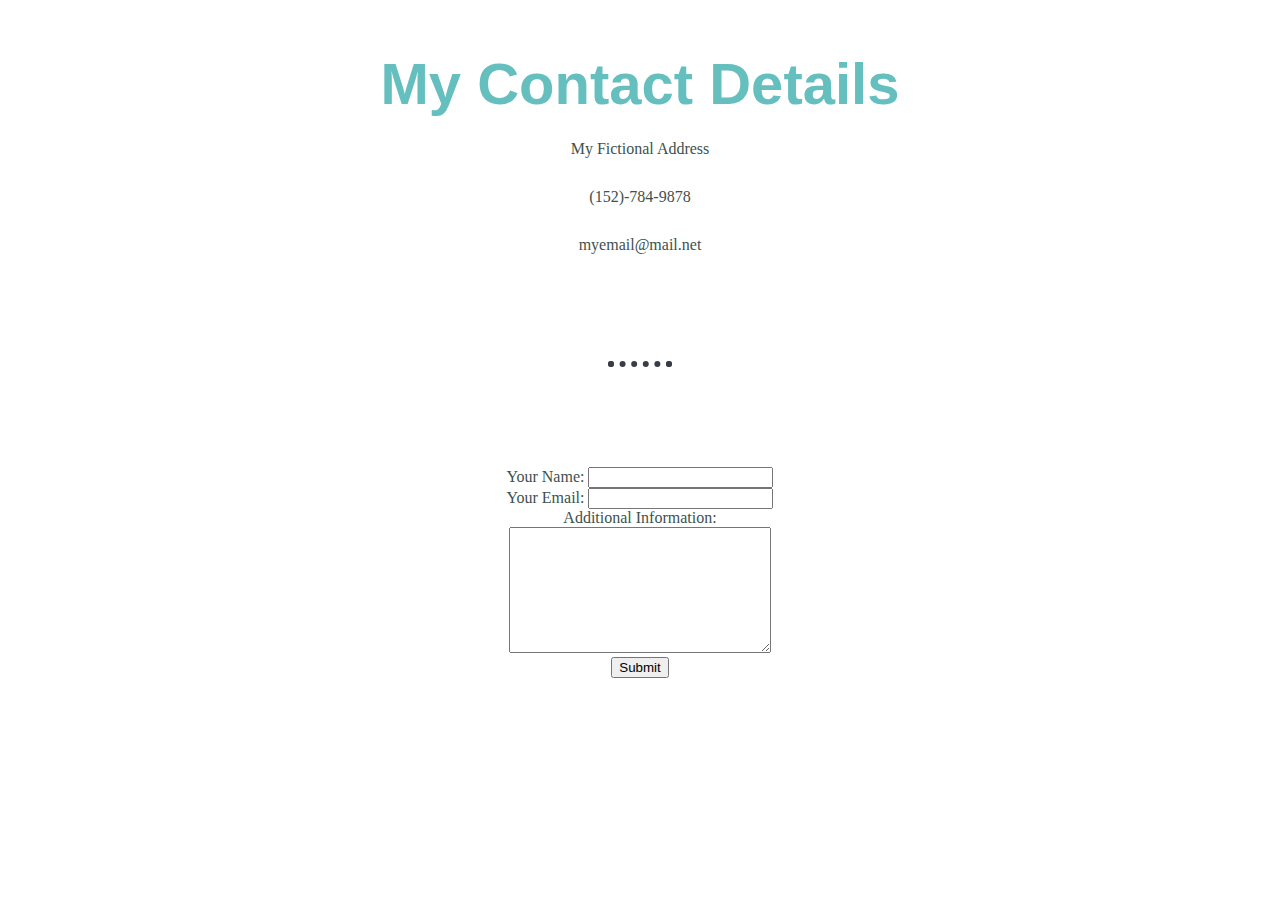
<file: Project1/contactme.html>
<!--Nicholas Estrada U78045514-->
<!DOCTYPE html>
<html lang="en" dir="ltr">
  <head>
    <meta charset="utf-8">
    <title>Contact Me</title>
    <link rel="stylesheet" href="styles.css">
  </head>
  <body>
    <h1>My Contact Details</h1>
    <p>My Fictional Address</p>
    <p>(152)-784-9878</p>
    <p>myemail@mail.net</p>
    <hr>
    <form class="contact-details" action="index.html" method="post">
      <label>Your Name:</label>
      <input type="text" name="" value=""><br>
      <label>Your Email:</label>
      <input type="email" name="" value=""><br>
      <label>Additional Information:</label><br>
      <textarea name="name" rows="8" cols="30"></textarea><br>
      <input type="submit"><br>
    </form>
  </body>
</html>
</file>
<file: Project 2/styles.css>
/*Nicholas Estrada U78045514*/
body{
  color: #40514E;
  margin: 0;
  text-align: center;
  font-family: 'Merriweather', serif;
}

h1{
  margin: 50px auto 0 auto;
  font-family: 'Montserrat', sans-serif;
  font-size: 3.625rem;
  color: #66BFBF;
}

h2{
  color: #66BFBF;
  font-family: 'Montserrat', sans-serif;
  font-size: 1.5rem;
  font-weight: normal;
  padding-bottom: 10px;
}

h3{
  font-family: 'Montserrat', sans-serif;
  color: #11999E
}

p{
  line-height: 2;
}

hr{
  border: dotted #393e46 6px;
  border-bottom: none;
  width: 4%;
  margin: 100px auto;
}

label {
  width: 100%;
  display: block;
}

input {
  line-height: 1.2em;
  margin-bottom: 1em;
  padding: 9px;
}

input[type="text"],
input[type="email"],
input[type="password"] {
  width: 95%;
}

.top-container{
  background-color: #E4F9F5;
  position: relative;
  padding-top: 150px;
}

.middle-container{
  margin:100px 0;
}

.bottom-container{
  background-color: #66BFBF;
  padding: 50px 0 20px;
}

.title-computer{
  position: absolute;
  right: 750px;
  top: 15px;
  width: 10%;
  border-radius: 100%;
}

.profile-pic{
  border-radius: 100%;
}

.intro{
  width: 30%;
  margin: auto;
}

.contact-message{
  width: 30%;
  margin: 40px auto 60px;
}

.contact-body{
  background-color: #E4F9F5;
}

.contact-me{
  padding-bottom: 30px;
}

.contactme-container{
  max-width: 400px;
  margin: 0 auto 0 auto;
}

.registration-container{
  max-width: 400px;
  margin: 0 auto 0 auto;
}

.registration-body{
  background-color: #E4F9F5;
}

.copyright{
  color: #EAF6F6;
  font-size: 0.75rem;
  padding: 20px 0;
}

.school-icon{
width: 30%;
float: right;
margin-left: 45px;
}

.skill-icon{
width: 30%;
float: left;
margin-right: 45px;
}

.game-controller-icon{
width: 18%;
float: left;
margin-right: 45px;
}

.navbar {
  list-style-type: none;
margin: 0;
padding: 0;
overflow: hidden;
background-color: #66BFBF;
}

.navitem {
  float: left;
}

.navitem a {
  display: block;
  color: #EAF6F6;
  text-align: center;
  padding: 10px 16px;
  text-decoration: none;
}

.navitem a:hover {
  background-color: #11999e;
}

table, td {
border: 1px solid black;
color: #40514E;
}

table {
  width: 75%;
}

th {
  background-color: #11999e;
  color: white;
  padding: 5px;
}

td {
  background-color: #66BFBF;
}

td:hover {
  background-color: #f5f5f5;
}

a{
  color: #11999e;
  font-family: 'Montserrat', sans-serif;
  margin: 10px 15px;
  text-decoration: none;
}

a:hover{
  color: #EAF6F6;
}

a:visited {
  color: purple;
}

.skill-row{
  width: 50%;
  margin: 100px auto 100px auto;
}

.skill-list {
  font-family: 'Merriweather', serif;
  text-align: left;
  padding-top: 15px;
}

.schooling {
  padding-top: 50px;
}

.submit-butn{
  background: #11cdd4;
  background-image: -webkit-linear-gradient(top, #11cdd4, #1a73a3);
  background-image: -moz-linear-gradient(top, #11cdd4, #1a73a3);
  background-image: -ms-linear-gradient(top, #11cdd4, #1a73a3);
  background-image: -o-linear-gradient(top, #11cdd4, #1a73a3);
  background-image: linear-gradient(to bottom, #11cdd4, #1a73a3);
  -webkit-border-radius: 8;
  -moz-border-radius: 8;
  border-radius: 8px;
  font-family: 'Montserrat', sans-serif;
  color: #ffffff;
  font-size: 20px;
  padding: 10px 20px 10px 20px;
  text-decoration: none;
}

.submit-butn:hover {
  background: #30e3cb;
  background-image: -webkit-linear-gradient(top, #30e3cb, #2bc4ad);
  background-image: -moz-linear-gradient(top, #30e3cb, #2bc4ad);
  background-image: -ms-linear-gradient(top, #30e3cb, #2bc4ad);
  background-image: -o-linear-gradient(top, #30e3cb, #2bc4ad);
  background-image: linear-gradient(to bottom, #30e3cb, #2bc4ad);
  text-decoration: none;
}

.butn {
  background: #11cdd4;
  background-image: -webkit-linear-gradient(top, #11cdd4, #1a73a3);
  background-image: -moz-linear-gradient(top, #11cdd4, #1a73a3);
  background-image: -ms-linear-gradient(top, #11cdd4, #1a73a3);
  background-image: -o-linear-gradient(top, #11cdd4, #1a73a3);
  background-image: linear-gradient(to bottom, #11cdd4, #1a73a3);
  -webkit-border-radius: 8;
  -moz-border-radius: 8;
  border-radius: 8px;
  font-family: 'Montserrat', sans-serif;
  color: #ffffff;
  font-size: 20px;
  padding: 10px 20px 10px 20px;
  text-decoration: none;
}

.butn:hover {
  background: #30e3cb;
  background-image: -webkit-linear-gradient(top, #30e3cb, #2bc4ad);
  background-image: -moz-linear-gradient(top, #30e3cb, #2bc4ad);
  background-image: -ms-linear-gradient(top, #30e3cb, #2bc4ad);
  background-image: -o-linear-gradient(top, #30e3cb, #2bc4ad);
  background-image: linear-gradient(to bottom, #30e3cb, #2bc4ad);
  text-decoration: none;
}

#formErrors{
  display: none;
}
</file>
<file: Project1/styles.css>
/*Nicholas Estrada U78045514*/
body{
  color: #40514E;
  margin: 0;
  text-align: center;
  font-family: 'Merriweather', serif;
}

h1{
  margin: 50px auto 0 auto;
  font-family: 'Montserrat', sans-serif;
  font-size: 3.625rem;
  color: #66BFBF;
}

h2{
  color: #66BFBF;
  font-family: 'Montserrat', sans-serif;
  font-size: 1.5rem;
  font-weight: normal;
  padding-bottom: 10px;
}

h3{
  font-family: 'Montserrat', sans-serif;
  color: #11999E
}

p{
  line-height: 2;
}

hr{
  border: dotted #393e46 6px;
  border-bottom: none;
  width: 4%;
  margin: 100px auto;
}

.top-container{
  background-color: #E4F9F5;
  position: relative;
  padding-top: 150px;
}

.middle-container{
  margin:100px 0;
}

.bottom-container{
  background-color: #66BFBF;
  padding: 50px 0 20px;
}

.title-computer{
  position: absolute;
  right: 750px;
  top: 15px;
  width: 10%;
  border-radius: 100%;
}

.profile-pic{
  border-radius: 100%;
}

.intro{
  width: 30%;
  margin: auto;
}

.contact-message{
  width: 30%;
  margin: 40px auto 60px;
}

.contact-me {
  padding-bottom: 30px;
}

.copyright{
  color: #EAF6F6;
  font-size: 0.75rem;
  padding: 20px 0;
}

.school-icon{
width: 30%;
float: right;
margin-left: 45px;
}

.skill-icon{
width: 30%;
float: left;
margin-right: 45px;
}

.game-controller-icon{
width: 18%;
float: left;
margin-right: 45px;
}

.navbar {
  list-style-type: none;
margin: 0;
padding: 0;
overflow: hidden;
background-color: #66BFBF;
}

.navitem {
  float: left;
}

.navitem a {
  display: block;
  color: #EAF6F6;
  text-align: center;
  padding: 10px 16px;
  text-decoration: none;
}

.navitem a:hover {
  background-color: #f5f5f5;
}

table, td {
border: 1px solid black;
color: #40514E;
}

table {
  width: 75%;
}

th {
  background-color: #11999e;
  color: white;
  padding: 5px;
}

td {
  background-color: #66BFBF;
}

td:hover {
  background-color: #f5f5f5;
}

a{
  color: #11999e;
  font-family: 'Montserrat', sans-serif;
  margin: 10px 15px;
  text-decoration: none;
}

a:hover{
  color: #EAF6F6;
}

a:visited {
  color: purple;
}

.skill-row{
  width: 50%;
  margin: 100px auto 100px auto;
}

.skill-list {
  font-family: 'Merriweather', serif;
  text-align: left;
  padding-top: 15px;
}

.schooling {
  padding-top: 50px;
}

.butn {
  background: #11cdd4;
  background-image: -webkit-linear-gradient(top, #11cdd4, #1a73a3);
  background-image: -moz-linear-gradient(top, #11cdd4, #1a73a3);
  background-image: -ms-linear-gradient(top, #11cdd4, #1a73a3);
  background-image: -o-linear-gradient(top, #11cdd4, #1a73a3);
  background-image: linear-gradient(to bottom, #11cdd4, #1a73a3);
  -webkit-border-radius: 8;
  -moz-border-radius: 8;
  border-radius: 8px;
  font-family: 'Montserrat', sans-serif;
  color: #ffffff;
  font-size: 20px;
  padding: 10px 20px 10px 20px;
  text-decoration: none;
}

.butn:hover {
  background: #30e3cb;
  background-image: -webkit-linear-gradient(top, #30e3cb, #2bc4ad);
  background-image: -moz-linear-gradient(top, #30e3cb, #2bc4ad);
  background-image: -ms-linear-gradient(top, #30e3cb, #2bc4ad);
  background-image: -o-linear-gradient(top, #30e3cb, #2bc4ad);
  background-image: linear-gradient(to bottom, #30e3cb, #2bc4ad);
  text-decoration: none;
}
</file>
